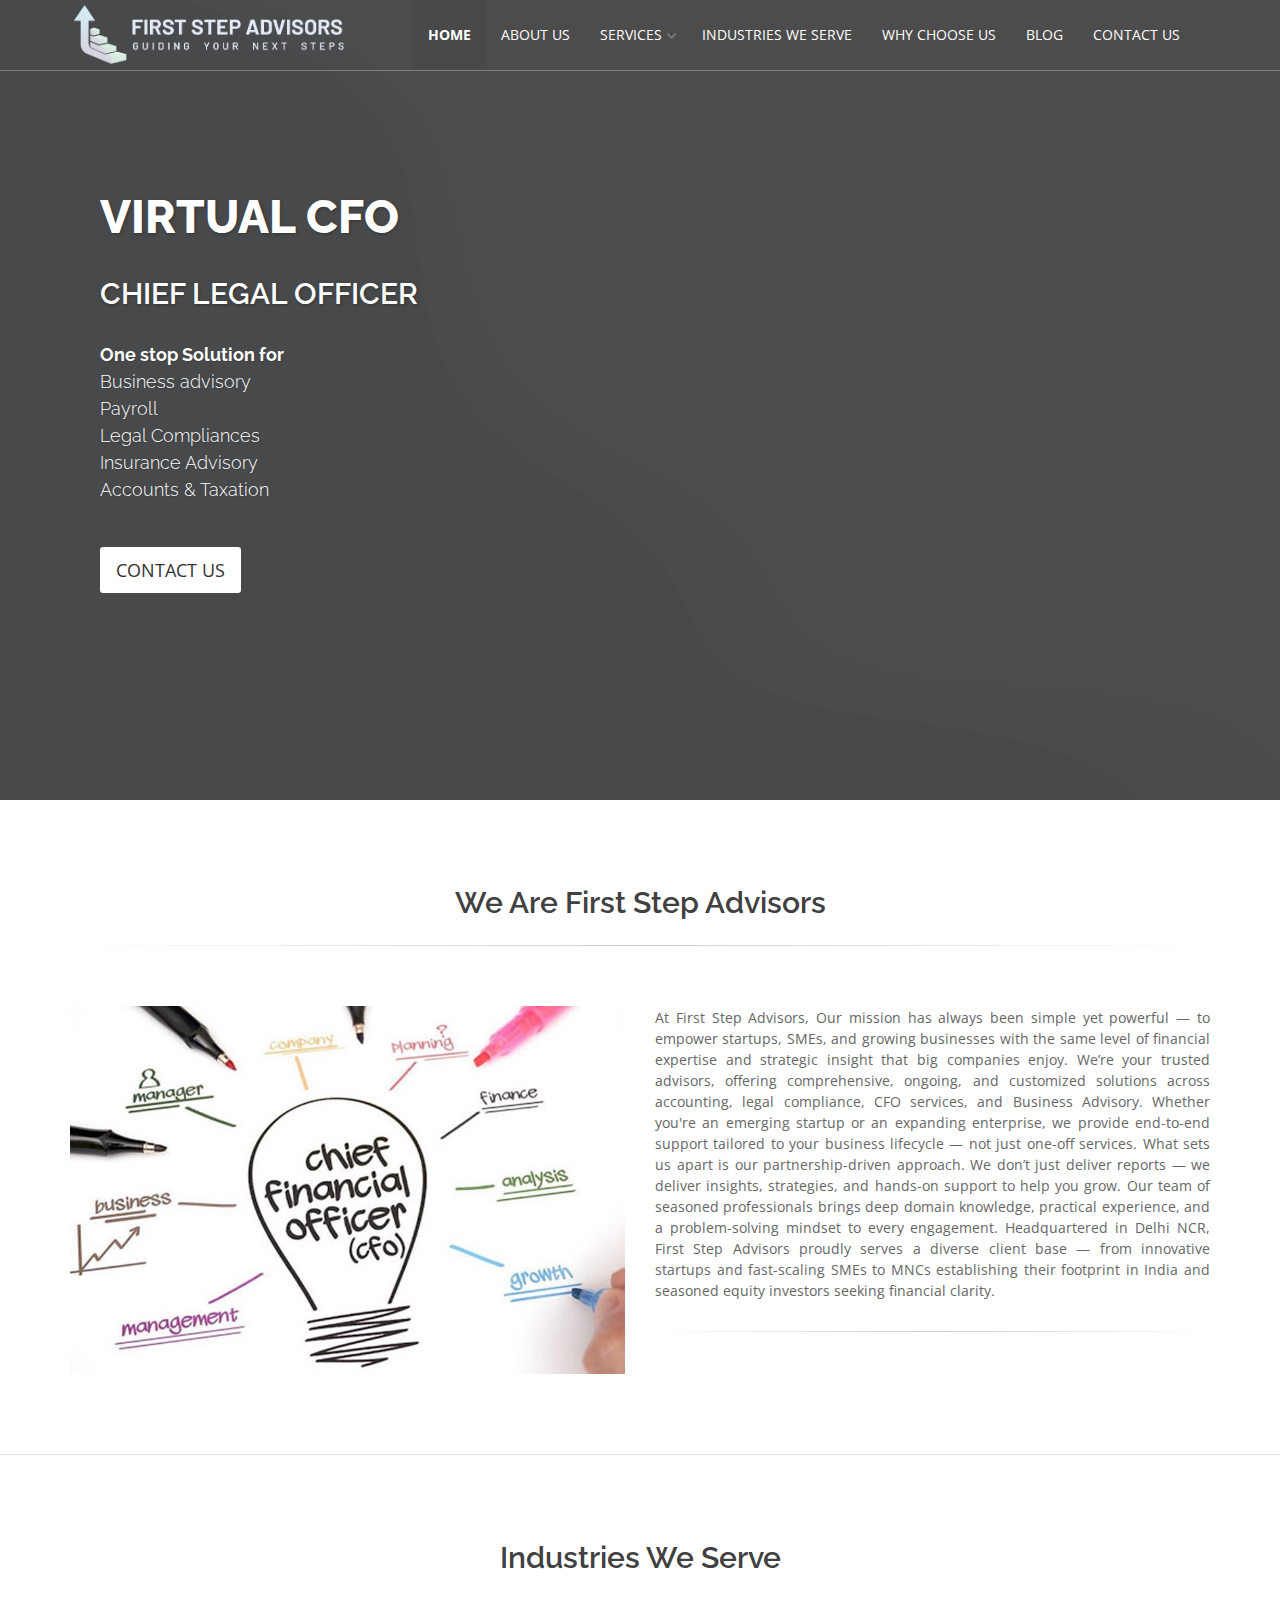
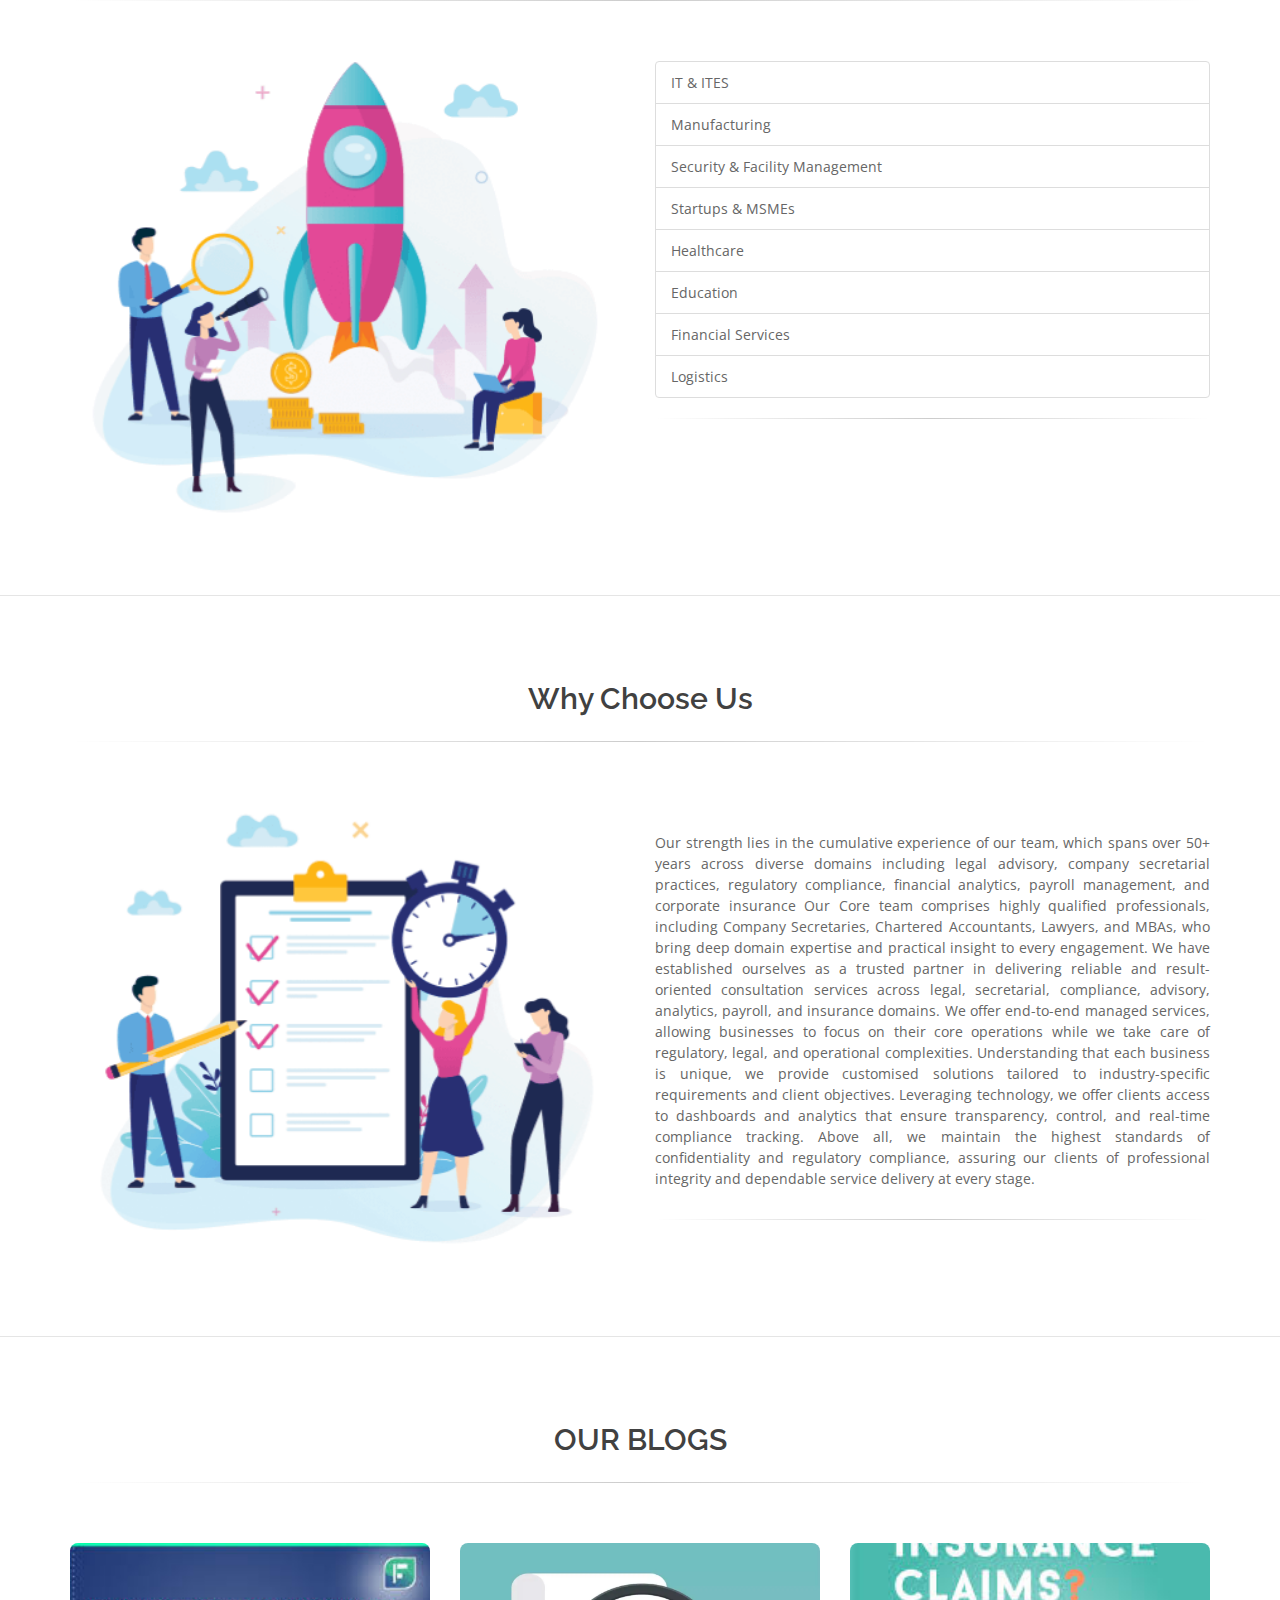
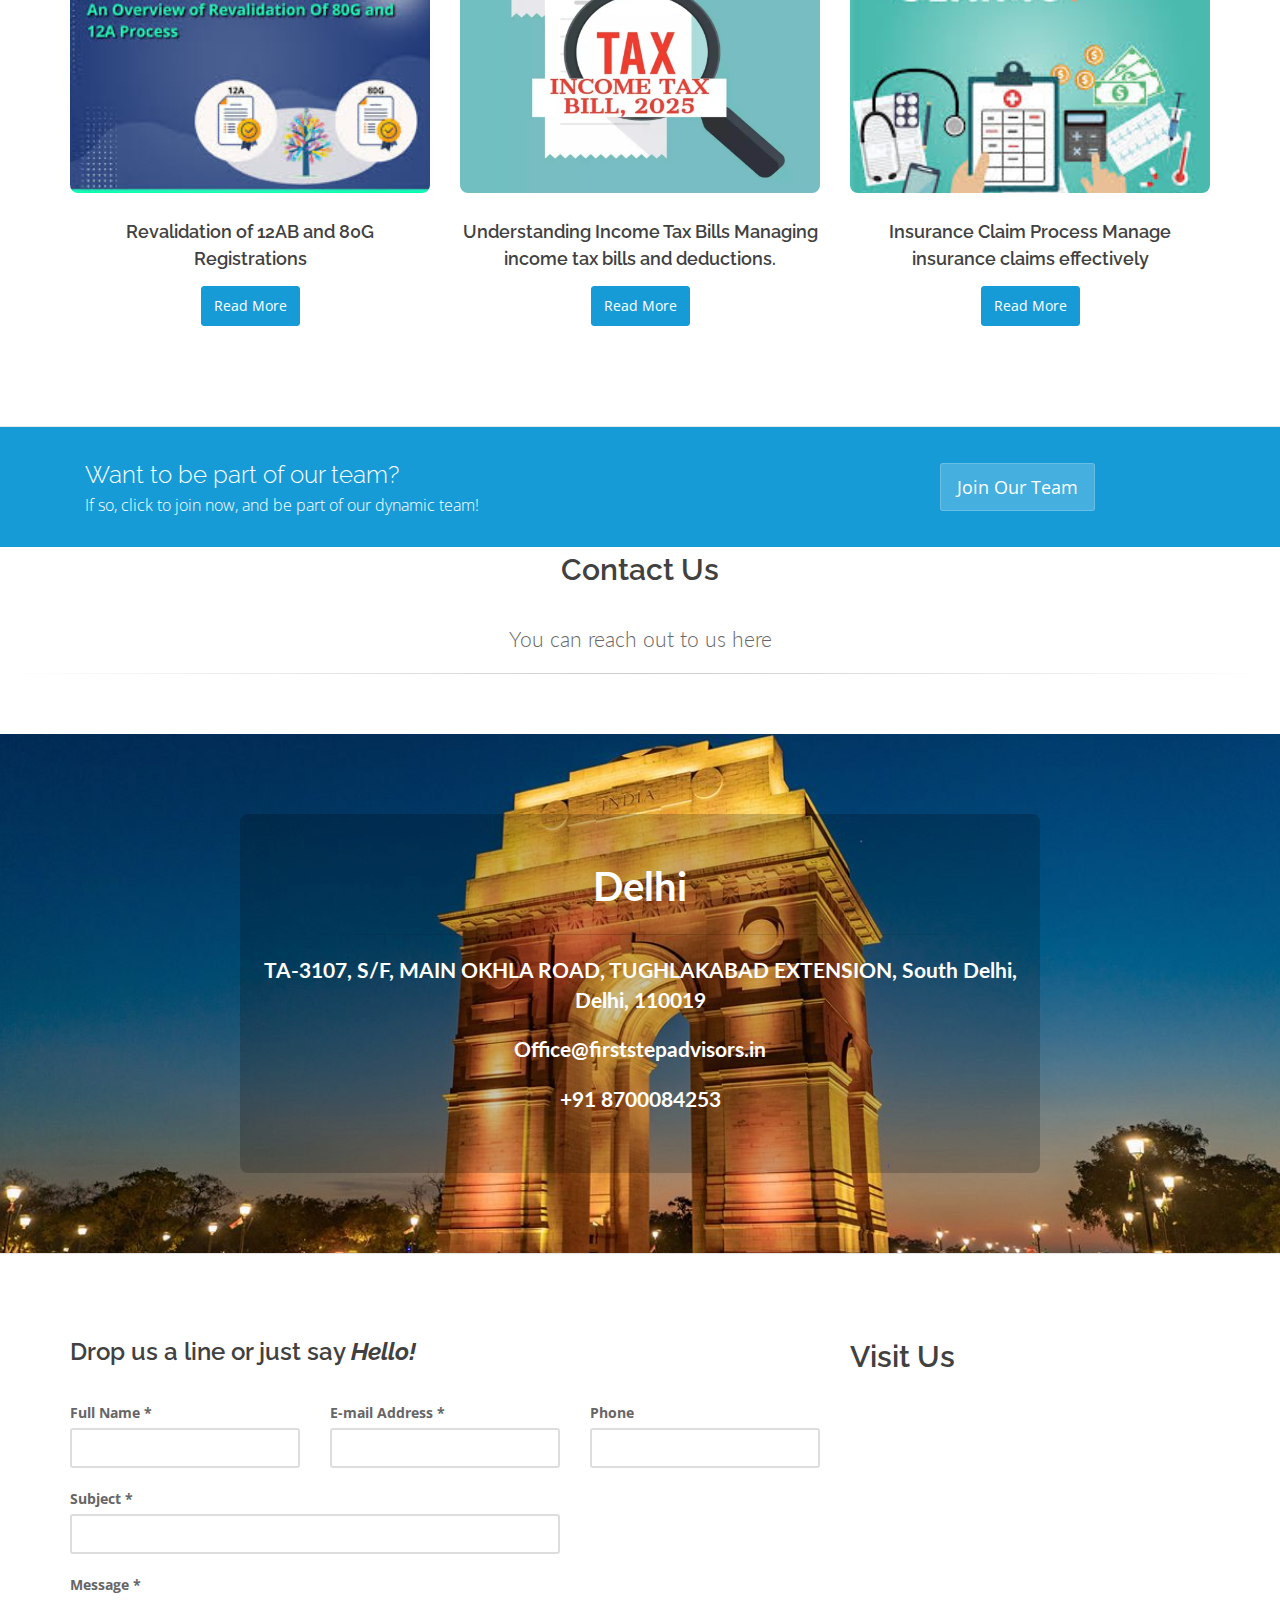
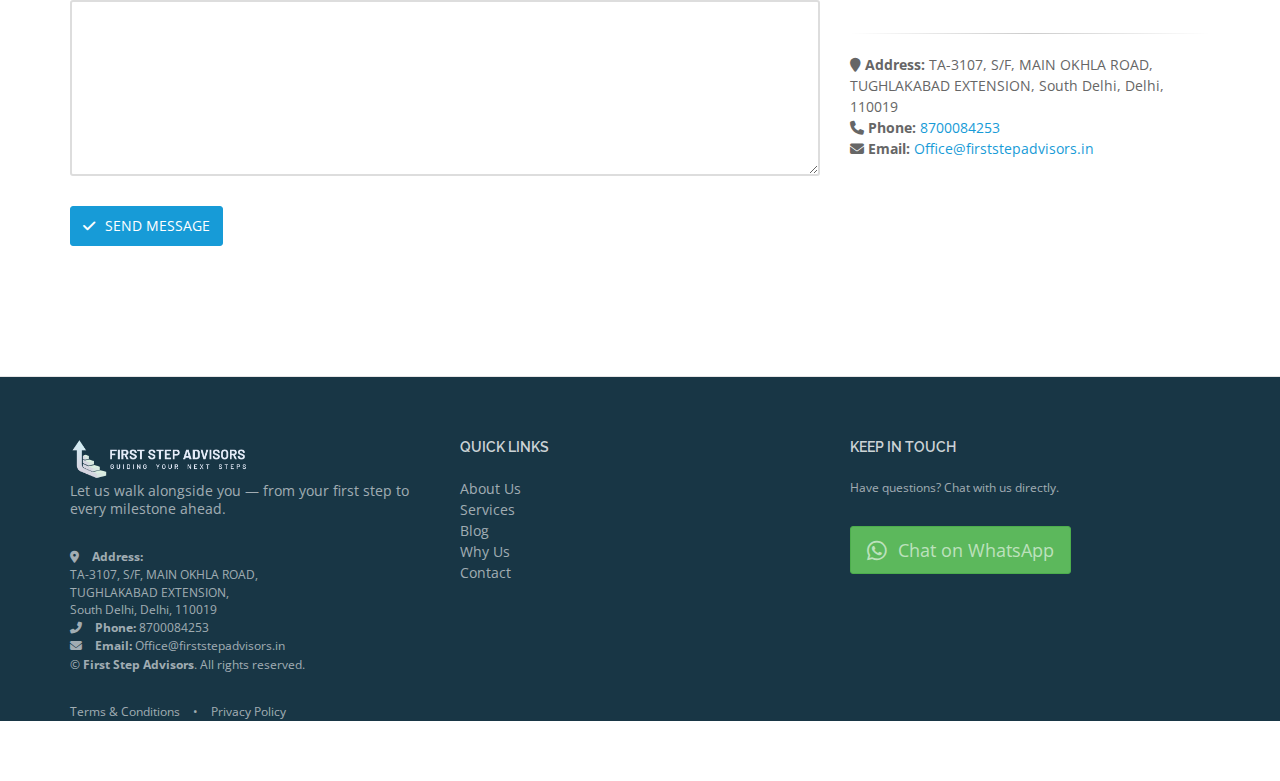
<file: index.html>
<!DOCTYPE html>
<!--[if gt IE 9]><!-->	<html> <!--<![endif]-->
<style>
.dropdown-submenu {
  position: relative;
}

.dropdown-submenu .dropdown-menu {
  top: 0;
  left: 100%;
  margin-top: -1px;
  display: none;
  position: absolute;
  z-index: 1000;
  background-color: white;
  min-width: 200px;
  padding: 0;
  border: 1px solid #ccc;
}

.dropdown-submenu:hover .dropdown-menu {
  display: block;
}

/* Optional: Style the links */
.dropdown-menu li a {
  display: block;
  padding: 10px;
  color: #333;
  text-decoration: none;
}

.dropdown-menu li a:hover {
  background-color: #f0f0f0;
}



</style>
	<head>
		<meta charset="utf-8" />
		<title>First Step Advisors</title>
		<meta name="keywords" content="" />
		<meta name="description" content="" />
		<meta name="Author" content="" />

		<!-- mobile settings -->
		<meta name="viewport" content="width=device-width, maximum-scale=1, initial-scale=1, user-scalable=0" />
		<link href="https://fonts.googleapis.com/css?family=Open+Sans:300,400%7CRaleway:300,400,500,600,700%7CLato:300,400,400italic,600,700" rel="stylesheet" type="text/css" />

		<link href="assets/plugins/bootstrap/css/bootstrap.min.css" rel="stylesheet" type="text/css" />

		<link href="assets/css/essentials.css" rel="stylesheet" type="text/css" />
		<link href="assets/css/layout.css" rel="stylesheet" type="text/css" />

		<link href="assets/css/header-1.css" rel="stylesheet" type="text/css" />
		<link href="assets/css/color_scheme/blue.css" rel="stylesheet" type="text/css" id="color_scheme" />
	</head>
	<body class="smoothscroll enable-animation">

		<div id="wrapper">
			<div id="header" class="sticky transparent header-md clearfix">

				<!-- TOP NAV -->
				<header id="topNav">
					<div class="container">

						<!-- Mobile Menu Button -->
						<button class="btn btn-mobile" data-toggle="collapse" data-target=".nav-main-collapse">
							<i class="fa fa-bars"></i>
						</button>
						<a class="logo pull-left scrollTo" href="#top">
							<img src="assets/images/logo-light.png" alt="" />
							<img src="assets/images/logo-dark.png" alt="" />
						</a>
						<div class="navbar-collapse pull-right nav-main-collapse collapse">
							<nav class="nav-main">

								<ul id="topMain" class="nav nav-pills nav-main nav-onepage">
									<li class="active smoothscroll"><a href="#slider" >HOME</a></li>
									<li class="dropdown"><a class="" href="#about">ABOUT US</a></li>
									

									<li class="dropdown">
  <a class="dropdown-toggle" href="#">SERVICES</a>
  <ul class="dropdown-menu">

    <!-- Business Advisory -->
    <li class="dropdown-submenu">
      <a href="index-corporate-1.html" class="dropdown-toggle">Business Advisory</a>
      <ul class="dropdown-menu">
        <li>Business Setup & Structuring</li>
        <li>FEMA/RBI Compliances</li>
        <li>Due Diligence & Valuation Support</li>
        <li>Investment Advisory</li>
        <li>Risk Assessment</li>
        <li>Policy Drafting</li>
      </ul>
    </li>

 <li class="dropdown-submenu">
      <a href="index-corporate-3.html" class="dropdown-toggle">Accounting and Taxation Services</a>
      <ul class="dropdown-menu">
		
        <li>Accounting and Taxation Services</li>
        <li>Income Tax Compliances</li>
        <li>GST Compliances</li>
        <li>Audit Support</li>
        <li>Banking Relationship</li>
      </ul>
    </li>



    <!-- Payroll & HR Services -->
    <li class="dropdown-submenu">
      <a href="index-corporate-3.html" class="dropdown-toggle">Payroll & HR Services</a>
      <ul class="dropdown-menu">

        <li>Monthly Payroll Processing</li>
        <li>PF, ESI, PT, other labour returns</li>
        <li>Employee Onboarding/Exit formalities</li>
        <li>HR Policy Drafting</li>
        <li>Dispute Resolution Support</li>
      </ul>
    </li>

    <!-- Legal Compliances -->
    <li class="dropdown-submenu">
      <a href="index-corporate-4.html" class="dropdown-toggle">Legal Compliances</a>
      <ul class="dropdown-menu">
        <li>Virtual Chief Legal Officer</li>
        <li>Contract Drafting & Vetting</li>
        <li>Legal Advisory & Opinions</li>
        <li>Litigation Support & Liaison</li>
        <li>Labour Law Compliances</li>
        <li>Regulatory Compliances (SEBI, RBI, etc.)</li>
        <li>Trademark & IPR Services</li>
        <li>Family Lawyer</li>
      </ul>
    </li>

    <!-- Secretarial Services -->
    <li class="dropdown-submenu">
      <a href="index-corporate-5.html" class="dropdown-toggle">Secretarial Services</a>
      <ul class="dropdown-menu">
        <li>Company Incorporation</li>
        <li>Annual Filings (ROC, MGT-7, AOC-4, etc.)</li>
        <li>Board Meeting Compliances</li>
        <li>XBRL Filings</li>
        <li>Event-based ROC Compliances</li>
        <li>LLP & Section 8 Company Support</li>
      </ul>
    </li>

    <!-- Insurance Advisory -->
    <li class="dropdown-submenu">
      <a href="index-corporate-6.html" class="dropdown-toggle">Insurance Advisory</a>
      <ul class="dropdown-menu">
        <li>Risk Profiling & Customised Plans</li>
        <li>Employee Coverage Consulting</li>
        <li>Claim Management</li>
        <li>Claim Litigation</li>
      </ul>
    </li>

  </ul>
</li>

									<li class="dropdown smoothscroll"><a class="" href="#serve">INDUSTRIES WE SERVE</a></li>
									<li class="dropdown smoothscroll"><a class="" href="#us">WHY CHOOSE US</a></li>
									<li class="dropdown smoothscroll"><a class="" href="#blog">BLOG</a></li>
									<li class="dropdown smoothscroll"><a class="" href="#contact-header">CONTACT US</a></li>
								</ul>

							</nav>
						</div>

					</div>
				</header>
				<!-- /Top Nav -->

			</div>


			<!-- SLIDER -->
			<section id="slider" style="height:800px; background-image:url('assets/images/cfo.png'); background-size: contain; background-position: center;">
				<div class="overlay dark-7"><!-- dark overlay [0 to 9 opacity] --></div>

				<div class="display-table">
					<div class="display-table-cell vertical-align-middle">
						<div class="container">

							<div class="slider-featured-text text-left">
								<h2 class="text-white wow fadeInUp weight-800" data-wow-delay="0.4s" style="font-size: 46px; font-weight: 800 !important; line-height: 60px;">
									VIRTUAL CFO  
								</h2>
								<h3>	</h3>
				
								<h2 class="weight-600 text-white wow fadeInUp" data-wow-delay="0.8s" >CHIEF LEGAL OFFICER </h2>
									<h4 class="weight-300 text-white wow fadeInUp"><b>One stop Solution for</b> <br/>
										Business advisory<br />
										Payroll<br />
										Legal Compliances<br />
										Insurance Advisory<br />
										Accounts & Taxation</h4>
								<a class="btn btn-primary btn-lg wow fadeInUp smoothscroll" data-wow-delay="1s" href="#contact-header">CONTACT US</a>
							</div>
				
						</div>
					</div>
				</div>

			</section>
			<!-- /SLIDER -->

			<!-- ABOUT -->
			<section id="about">
				<div class="container">

					<header class="text-center margin-bottom-60">
						<h2>We Are First Step Advisors</h2>
						<hr />
					</header>


					<div class="row">

						<div class="col-sm-6">
							<img class="img-responsive" src="assets/images/what-are-the-benefits-of-virtual-cfo.jpg" alt="" />
						</div>

						<div class="col-sm-6">
							<p class="justify">
								At First Step Advisors, Our mission has always been simple yet powerful — to empower startups, SMEs, and growing businesses with the same level of financial expertise and strategic insight that big companies enjoy. We’re your trusted advisors, offering comprehensive, ongoing, and customized solutions across accounting, legal compliance, CFO services, and Business Advisory. Whether you're an emerging startup or an expanding enterprise, we provide end-to-end support tailored to your business lifecycle — not just one-off services. What sets us apart is our partnership-driven approach. We don’t just deliver reports — we deliver insights, strategies, and hands-on support to help you grow. Our team of seasoned professionals brings deep domain knowledge, practical experience, and a problem-solving mindset to every engagement. 
								Headquartered in Delhi NCR, First Step Advisors proudly serves a diverse client base — from innovative startups and fast-scaling SMEs to MNCs establishing their footprint in India and seasoned equity investors seeking financial clarity.
							</p>

							<hr />

							<div class="row countTo-sm text-center">

							</div>

						</div>

					</div>


				</div>
			</section>
			<!-- /ABOUT -->
             <section id="serve">
				<div class="container">

					<header class="text-center margin-bottom-60">
						<h2>Industries We Serve</h2>
						<hr />
					</header>


					<div class="row">

						<div class="col-sm-6">
							<img class="img-responsive" src="assets/images/values-2.png" alt="" />
						</div>

						<div class="col-sm-6">
							<div class="justify">
  <ul class="list-group">
       <li class="list-group-item">IT & ITES</li>
       <li class="list-group-item">Manufacturing</li>
        <li class="list-group-item">Security & Facility Management</li>
        <li class="list-group-item">Startups & MSMEs</li>
        <li class="list-group-item">Healthcare</li>
        <li class="list-group-item">Education</li>
        <li class="list-group-item">Financial Services</li>
        <li class="list-group-item">Logistics</li>
    </ul>
</div>

							<hr />

						

						</div>

					</div>


				</div>
			</section>
     <section id="us">
				<div class="container">

					<header class="text-center margin-bottom-60">
						<h2>Why Choose Us</h2>
						<hr />
					</header>


					<div class="row">

						<div class="col-sm-6">
							<img class="img-responsive" src="assets/images/values-3.png" alt="" />
						</div>

						<div class="col-sm-6">
							<div class="justify">
    <p class="justify"></p>
       Our strength lies in the cumulative experience of our team, which spans over 50+ years across diverse domains including legal advisory, company secretarial practices, regulatory compliance, financial analytics, payroll management, and corporate insurance
Our Core team comprises highly qualified professionals, including Company Secretaries, Chartered Accountants, Lawyers, and MBAs, who bring deep domain expertise and practical insight to every engagement. We have established ourselves as a trusted partner in delivering reliable and result-oriented consultation services across legal, secretarial, compliance, advisory, analytics, payroll, and insurance domains.
We offer end-to-end managed services, allowing businesses to focus on their core operations while we take care of regulatory, legal, and operational complexities. Understanding that each business is unique, we provide customised solutions tailored to industry-specific requirements and client objectives. Leveraging technology, we offer clients access to dashboards and analytics that ensure transparency, control, and real-time compliance tracking.
Above all, we maintain the highest standards of confidentiality and regulatory compliance, assuring our clients of professional integrity and dependable service delivery at every stage.
</p>
    
</div>

							<hr />

						

						</div>

					</div>


				</div>
			</section>

<section id="blog">
    <div class="container">

        <header class="text-center margin-bottom-60">
            <h2>OUR BLOGS</h2>
            <hr />
        </header>

        <div class="row">

            <!-- Blog 1 -->
            <div class="col-sm-4 text-center">
                <img class="img-responsive blog-img" src="assets/images/registration.jpg" alt="Blog 1" />
                 <h4 class="blog-title">Revalidation of 12AB and 80G Registrations</h4> 
                <!-- <p class="blog-summary">Revalidation of 12AB and 80G Registrations</p> -->
                <a href="blog-registration.html" class="btn btn-primary">Read More</a>
            </div>

            <!-- Blog 2 -->
            <div class="col-sm-4 text-center">
                <img class="img-responsive blog-img" src="assets/images/incometaxbill.webp" alt="Blog 2" />
                <h4 class="blog-title">Understanding Income Tax Bills Managing income tax bills and deductions.</h4>
                <!-- <p class="blog-summary">A complete guide to filing and managing income tax bills and deductions.</p> -->
                <a href="blog-incometax.html" class="btn btn-primary">Read More</a>
            </div>

            <!-- Blog 3 -->
            <div class="col-sm-4 text-center">
                <img class="img-responsive blog-img" src="assets/images/isuranceclain.jpg" alt="Blog 3" />
                <h4 class="blog-title">Insurance Claim Process Manage insurance claims effectively</h4>
                <!-- <p class="blog-summary">Understand how to file and manage insurance claims effectively.</p> -->
                <a href="blog-insurance.html" class="btn btn-primary">Read More</a>
            </div>

        </div>

    </div>
</section>

<style>
    .blog-img {
        width: 100%;
        height: 250px;
        object-fit: cover;
        border-radius: 8px;
        margin-bottom: 15px;
    }

    .blog-title {
        font-size: 18px;
        font-weight: 600;
        margin-top: 10px;
    }

    .blog-summary {
        font-size: 14px;
        color: #555;
        margin: 10px 0;
        padding: 0 10px;
    }

    .btn {
        margin-bottom: 20px;
    }
</style>




			<!-- CALLOUT -->
			<div class="callout callout-theme-color">
				<div class="container">

					<div class="row">

						<div class="col-md-9"><!-- title + shortdesc -->
							<h3>Want to be part of our team?</h3>
							<p>If so, click to join now, and be part of our dynamic team!</p>
						</div>

						<div class="col-md-3"><!-- button -->
							<a href="page-careers.html" class="btn btn-primary btn-lg">Join Our Team</a>
						</div>

					</div>

				</div>
			</div>
		
			 	<style>
#contact-header {
    position: relative;
	 width: 100vw;
    text-align: center;
    color: #ffffff;
    overflow: hidden;
    padding: 80px 20px;
	 box-sizing: border-box;
}

#contact-header::before {
    content: "";
    position: absolute;
    top: 0;
    left: 0;
    width: 100vw;
    height: 100%;
    background: url('assets/images/india-gate-img.jpg') center center / cover no-repeat;
    filter: blur(0px);
    z-index: -1;
    transform: scale(1.05); /* Prevent blur edges from showing */
}

#contact-header .content-wrapper {
    position: relative;
    max-width: 800px;
    margin: 0 auto;
    padding: 40px 20px;
    background: rgba(0, 0, 0, 0.2); 
    border-radius: 8px;
}
</style>

<!-- HEADER SECTION -->
<header class="text-center margin-bottom-60">
    <h2>Contact Us</h2>
    <p class="lead font-lato">You can reach out to us here</p>
    <hr />
</header>

<!-- CONTACT HEADER WITH BLURRED BACKGROUND -->
<section id="contact-header">
  <div class="content-wrapper">
    <p class="lead font-lato" style="font-size: 40px;" ><strong>Delhi</strong></p>
    <hr />
    <p class="lead font-lato"><strong>TA-3107, S/F,  MAIN OKHLA ROAD,
TUGHLAKABAD EXTENSION, South Delhi, Delhi, 110019</strong></p>
    <p class="lead font-lato"><strong>Office@firststepadvisors.in</strong></p>
    <p class="lead font-lato"><strong>+91 8700084253</strong></p>
</div>

</section>

			<section id="contact">
				<div class="container">

					<div class="row">

						<!-- FORM -->
						<div class="col-md-8 col-sm-8">

							<h3>Drop us a line or just say <strong><em>Hello!</em></strong></h3>

							
							
							<!-- Alert Success -->
							<div id="alert_success" class="alert alert-success margin-bottom-30">
								<button type="button" class="close" data-dismiss="alert" aria-hidden="true">&times;</button>
								<strong>Thank You!</strong> Your message successfully sent!
							</div><!-- /Alert Success -->


							<!-- Alert Failed -->
							<div id="alert_failed" class="alert alert-danger margin-bottom-30">
								<button type="button" class="close" data-dismiss="alert" aria-hidden="true">&times;</button>
								<strong>[SMTP] Error!</strong> Internal server error!
							</div><!-- /Alert Failed -->


							<!-- Alert Mandatory -->
							<div id="alert_mandatory" class="alert alert-danger margin-bottom-30">
								<button type="button" class="close" data-dismiss="alert" aria-hidden="true">&times;</button>
								<strong>Sorry!</strong> You need to complete all mandatory (*) fields!
							</div><!-- /Alert Mandatory -->

							<form action="php/contact.php" method="post" enctype="multipart/form-data">
								<fieldset>
									<input type="hidden" name="action" value="contact_send" />

									<div class="row">
										<div class="form-group">
											<div class="col-md-4">
												<label for="contact:name">Full Name *</label>
												<input required type="text" value="" class="form-control" name="contact[name][required]" id="contact:name">
											</div>
											<div class="col-md-4">
												<label for="contact:email">E-mail Address *</label>
												<input required type="email" value="" class="form-control" name="contact[email][required]" id="contact:email">
											</div>
											<div class="col-md-4">
												<label for="contact:phone">Phone</label>
												<input type="text" value="" class="form-control" name="contact[phone]" id="contact:phone">
											</div>
										</div>
									</div>
									<div class="row">
										<div class="form-group">
											<div class="col-md-8">
												<label for="contact:subject">Subject *</label>
												<input required type="text" value="" class="form-control" name="contact[subject][required]" id="contact:subject">
											</div>
											
										</div>
									</div>
									<div class="row">
										<div class="form-group">
											<div class="col-md-12">
												<label for="contact:message">Message *</label>
												<textarea required maxlength="10000" rows="8" class="form-control" name="contact[message]" id="contact:message"></textarea>
											</div>
										</div>
									</div>
									
								</fieldset>

								<div class="row">
									<div class="col-md-12">
										<button type="submit" class="btn btn-primary"><i class="fa fa-check"></i> SEND MESSAGE</button>
									</div>
								</div>
							</form>

						</div>
						<!-- /FORM -->


						<!-- INFO -->
						<div class="col-md-4 col-sm-4">

							<h2>Visit Us</h2>
						
							<!-- <div id="map2" class="height-400 grayscale"></div> -->
<div class="map-responsive" style="overflow:hidden; padding-bottom:56.25%; position:relative; height:0;">
  <iframe 
    src="https://www.google.com/maps/embed?pb=!1m18!1m12!1m3!1d3503.4563766616485!2d77.25767269999999!3d28.525972199999996!2m3!1f0!2f0!3f0!3m2!1i1024!2i768!4f13.1!3m3!1m2!1s0x0%3A0x0!2zMjjCsDMxJzMzLjUiTiA3N8KwMTUnMzUuNSJF!5e0!3m2!1sen!2sin!4v1718534838142!5m2!1sen!2sin"
    style="border:0; position:absolute; top:0; left:0; width:100%; height:100%;"
    allowfullscreen="" loading="lazy" 
    referrerpolicy="no-referrer-when-downgrade">
  </iframe>
</div>
							<hr />

							<p>
								<span class="block"><strong><i class="fa fa-map-marker"></i> Address:</strong> TA-3107, S/F,  MAIN OKHLA ROAD,
TUGHLAKABAD EXTENSION, South Delhi, Delhi, 110019</span>
								<span class="block"><strong><i class="fa fa-phone"></i> Phone:</strong> <a href="tel:8700084253">8700084253</a></span>
								<span class="block"><strong><i class="fa fa-envelope"></i> Email:</strong> <a href="mailto:Office@firststepadvisors.in">Office@firststepadvisors.in</a></span>
							</p>

						</div>
						<!-- /INFO -->

					</div>

				</div>
			</section>
			<!-- /CONTACT -->


<!-- <footer id="footer">
  <div class="container">
    <div class="row">
      
      <div class="col-md-3">
        
        <img class="footer-logo" src="assets/images/logo-light.png" alt="First Step Advisors Logo" />

       
        <p>Let us walk alongside you — from your first step to every milestone ahead..</p>

       
        <address>
          <ul class="list-unstyled">
            <li class="footer-sprite address">
              <strong>Address:</strong><br>
              TA-3107, S/F, MAIN OKHLA ROAD<br>
              TUGHLAKABAD EXTENSION,<br>
              South Delhi, Delhi, 110019
            </li>
            <li class="footer-sprite phone">
              <i class="fas fa-phone-alt"></i> <strong>Phone:</strong> <a href="tel:+918700084253">8700084253</a>
            </li>
            <li class="footer-sprite email">
              <i class="fas fa-envelope"></i> 
              <strong>Email:</strong> 
              <a href="mailto:Office@firststepadvisors.in">Office@firststepadvisors.in</a>
            </li>
          </ul>
        </address>
       
      </div>

      <div class="col-md-3"></div>
      <div class="col-md-2"></div>

      <div class="col-md-4">
       
        <h4 class="letter-spacing-1">KEEP IN TOUCH</h4>

       
        <a 
          href="https://wa.me/918700084253?text=Hi%2C%20I%20am%20interested%20in%20your%20services"
          class="whatsapp-icon" 
          target="_blank" 
          title="Chat with us on WhatsApp">
          <i class="fab fa-whatsapp"></i>
        </a>
      </div>

    </div>
  </div>

  <div class="copyright">
    <div class="container">
      <ul class="pull-right nomargin list-inline mobile-block">
        <li><a href="#">Terms &amp; Conditions</a></li>
        <li>&bull;</li>
        <li><a href="#">Privacy</a></li>
      </ul>
      &copy; All Rights Reserved, <strong>First Step Advisors</strong>
    </div>
  </div>
</footer> -->


<footer id="footer" class="bg-dark text-light pt-5 pb-3">
  <div class="container">
    <div class="row g-4">

      <!-- Logo and Contact Info -->
      <div class="col-md-4">
        <img src="assets/images/logo-light.png" alt="First Step Advisors Logo" class="mb-3" style="max-width: 180px;" />
        <p>Let us walk alongside you — from your first step to every milestone ahead.</p>
        <ul class="list-unstyled small">
          <li>
            <i class="fas fa-map-marker-alt me-2"></i>
            <strong>Address:</strong><br>
            TA-3107, S/F, MAIN OKHLA ROAD,<br>
            TUGHLAKABAD EXTENSION,<br>
            South Delhi, Delhi, 110019
          </li>
          <li class="mt-2">
            <i class="fas fa-phone-alt me-2"></i>
            <strong>Phone:</strong> <a href="tel:+918700084253" class="text-light text-decoration-underline">8700084253</a>
          </li>
          <li class="mt-2">
            <i class="fas fa-envelope me-2"></i>
            <strong>Email:</strong> <a href="mailto:Office@firststepadvisors.in" class="text-light text-decoration-underline">Office@firststepadvisors.in</a>
          </li>
        </ul>
      </div>

      <!-- Quick Links -->
      <div class="col-md-4">
        <h5 class="text-uppercase fw-bold mb-3">Quick Links</h5>
        <ul class="list-unstyled">
          <li><a href="#" class="text-light text-decoration-none d-block py-1">About Us</a></li>
          <li><a href="#serve" class="text-light text-decoration-none d-block py-1">Services</a></li>
          <li><a href="#blog" class="text-light text-decoration-none d-block py-1">Blog</a></li>
          <li><a href="#us" class="text-light text-decoration-none d-block py-1">Why Us</a></li>
          <li><a href="#contact-header" class="text-light text-decoration-none d-block py-1">Contact</a></li>
        </ul>
      </div>

      <!-- Contact / WhatsApp -->
      <div class="col-md-4 text-md-end">
        <h5 class="text-uppercase fw-bold mb-3">Keep in Touch</h5>
        <p class="small">Have questions? Chat with us directly.</p>
        <a href="https://wa.me/918700084253?text=Hi%2C%20I%20am%20interested%20in%20your%20services"
           class="btn btn-success btn-lg d-inline-flex align-items-center gap-2"
           target="_blank">
          <i class="fab fa-whatsapp fa-lg"></i> Chat on WhatsApp
        </a>
      </div>

    </div>

    <!-- Footer Bottom -->
    <div class="border-top mt-4 pt-3 d-flex flex-column flex-md-row justify-content-between align-items-center small">
      <p class="mb-2 mb-md-0">&copy; <strong>First Step Advisors</strong>. All rights reserved.</p>
      <ul class="list-inline mb-0">
        <li class="list-inline-item"><a href="#" class="text-light text-decoration-underline">Terms & Conditions</a></li>
        <li class="list-inline-item">&bull;</li>
        <li class="list-inline-item"><a href="#" class="text-light text-decoration-underline">Privacy Policy</a></li>
      </ul>
    </div>
  </div>
</footer>


<!-- Font Awesome CDN (Ensure it’s included once in your <head> or before footer) -->
<link rel="stylesheet" href="https://cdnjs.cloudflare.com/ajax/libs/font-awesome/6.4.0/css/all.min.css">

<!-- WhatsApp Icon Styling -->
<style>

	  .footer-logo {
    width: 200px;
    height: auto;
  }
  .whatsapp-icon {
    display: inline-block;
    background-color: #25D366;
    color: white;
    border-radius: 50%;
    padding: 12px;
    font-size: 22px;
    box-shadow: 0 4px 8px rgba(0,0,0,0.3);
    transition: transform 0.2s;
    margin-top: 10px;
  }

  .whatsapp-icon:hover {
    transform: scale(1.1);
    text-decoration: none;
  }

  .footer-sprite i {
    margin-right: 6px;
    color: #555;
  }

  .footer-sprite a {
    color: inherit;
    text-decoration: none;
  }

  .footer-sprite a:hover {
    text-decoration: underline;
  }
</style>
			<!-- /FOOTER -->

		</div>
		<!-- /wrapper -->

		<!-- SCROLL TO TOP -->
		<a href="#" id="toTop"></a>


		<!-- PRELOADER -->
		<div id="preloader">
			<div class="inner">
				<span class="loader"></span>
			</div>
		</div><!-- /PRELOADER -->


		<!-- JAVASCRIPT FILES -->
		<script type="text/javascript">var plugin_path = 'assets/plugins/';</script>
		<script type="text/javascript" src="assets/plugins/jquery/jquery-2.2.3.min.js"></script>

		<script type="text/javascript" src="assets/js/scripts.js"></script>
		
		<!-- STYLESWITCHER - REMOVE -->
		<script async type="text/javascript" src="assets/plugins/styleswitcher/styleswitcher.js"></script>

		<!-- PAGELEVEL SCRIPTS -->
		<script type="text/javascript" src="assets/js/contact.js"></script>

		<!-- 
			GMAP.JS 
			http://hpneo.github.io/gmaps/
		-->
		<script type="text/javascript" src="//maps.google.com/maps/api/js?sensor=true"></script>
		<script type="text/javascript" src="assets/plugins/gmaps.js"></script>
		<script type="text/javascript">

			jQuery(document).ready(function(){

				/**
					@BASIC GOOGLE MAP
				**/
				var map2 = new GMaps({
					div: '#map2',
					lat: -12.043333,
					lng: -77.028333,
					scrollwheel: false
				});

				var marker = map2.addMarker({
					lat: -12.043333,
					lng: -77.028333,
					title: 'Company, Inc.'
				});

			});

		</script>

	</body>
</html>
</file>
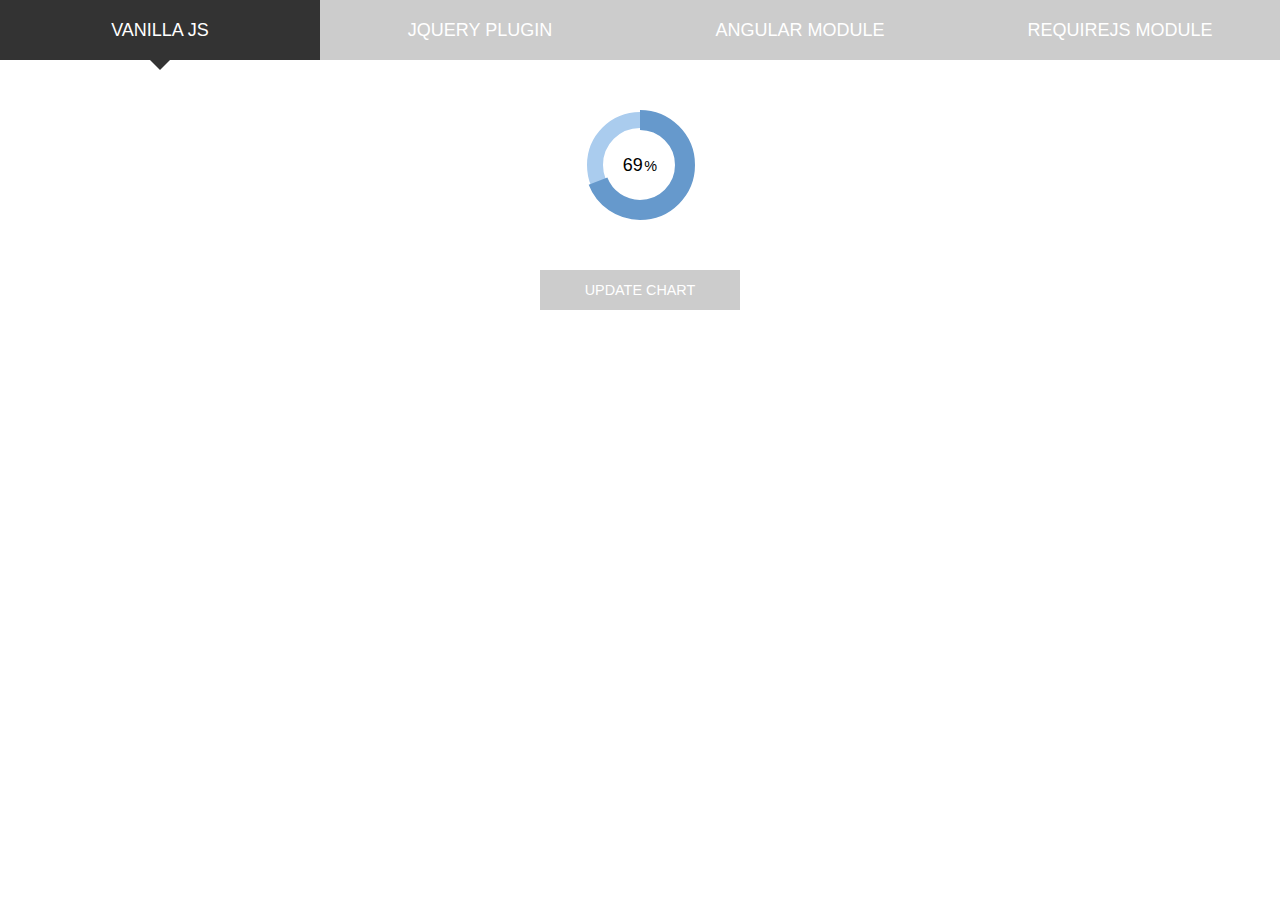
<file: assets/plugins/chart.easypiechart/demo/index.html>
<!doctype html>
<html lang="en">
<head>
	<meta charset="UTF-8"/>
	<title>vanilla</title>
	<meta name="viewport" content="width=device-width"/>
	<link rel="stylesheet" href="style.css"/>
</head>
<body>

	<ul>
		<li><a href="index.html" class="active">Vanilla JS</a></li>
		<li><a href="jquery.html">jQuery plugin</a></li>
		<li><a href="angular.html">Angular module</a></li>
		<li><a href="requirejs.html">RequireJS module</a></li>
	</ul>

	<span class="chart" data-percent="86">
		<span class="percent"></span>
	</span>

	<span class="btn js_update">Update chart</span>

	<script src="../dist/easypiechart.js"></script>
	<script>
	document.addEventListener('DOMContentLoaded', function() {
		var chart = window.chart = new EasyPieChart(document.querySelector('span'), {
			easing: 'easeOutElastic',
			delay: 3000,
			barColor: '#69c',
			trackColor: '#ace',
			scaleColor: false,
			lineWidth: 20,
			trackWidth: 16,
			lineCap: 'butt',
			onStep: function(from, to, percent) {
				this.el.children[0].innerHTML = Math.round(percent);
			}
		});

		document.querySelector('.js_update').addEventListener('click', function(e) {
			chart.update(Math.random()*200-100);
		});

	});
	</script>
</body>
</html>
</file>
